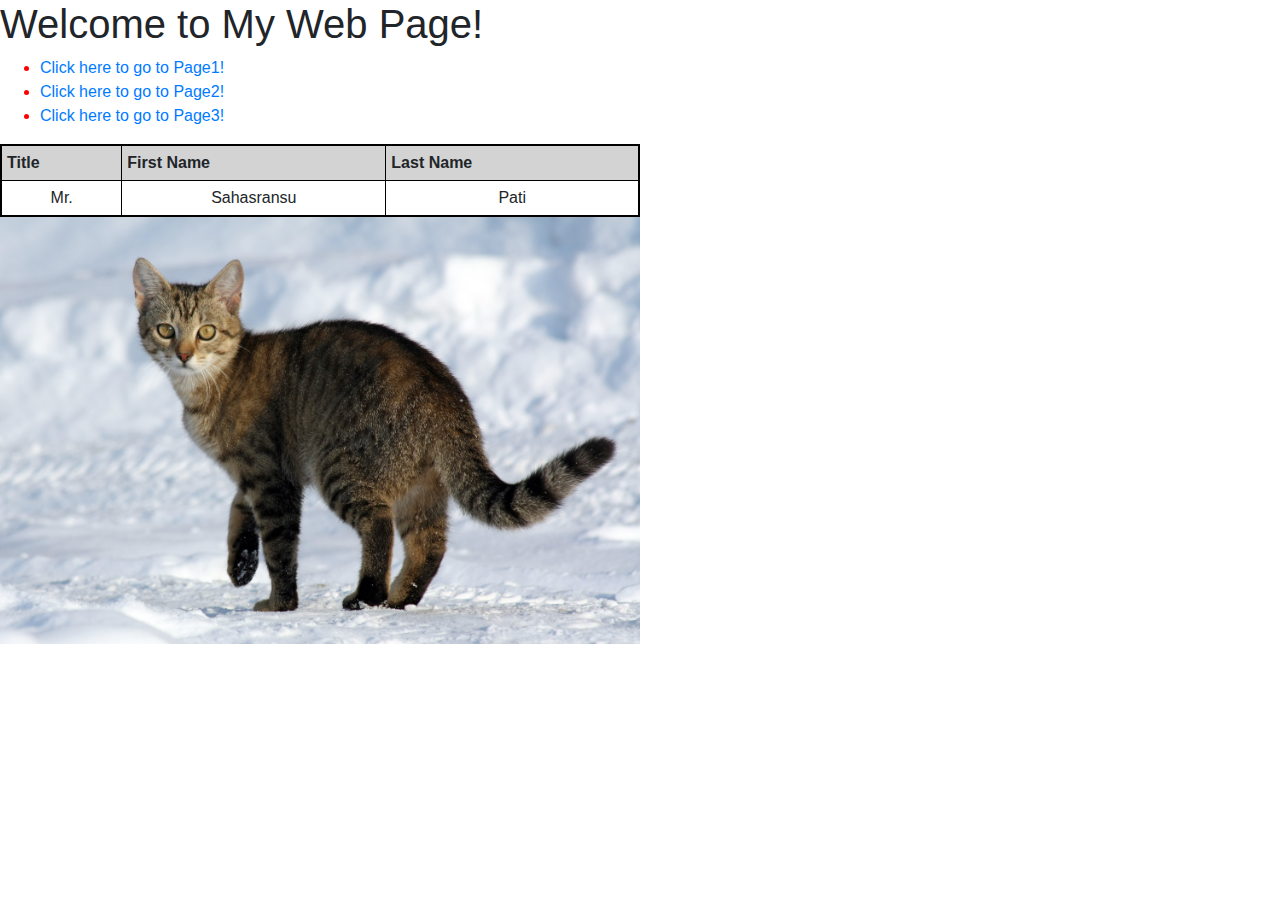
<file: index.html>
<!DOCTYPE html>
<html>
    <head>
        <title>My Webpage</title>
        <meta name="viewport" content="width=device-width, initial-scale=1.0">
        <link rel="stylesheet" href="styles.css">
        <link rel="stylesheet" href="https://maxcdn.bootstrapcdn.com/bootstrap/4.0.0/css/bootstrap.min.css" integrity="sha384-Gn5384xqQ1aoWXA+058RXPxPg6fy4IWvTNh0E263XmFcJlSAwiGgFAW/dAiS6JXm" crossorigin="anonymous">
        
    </head>
    <body>
        <h1></h1>
        <ul>
            <li><a href="page1.html">Click here to go to Page1!</a></li>
            <li><a href="page2.html">Click here to go to Page2!</a></li>
            <li><a href="page3.html">Click here to go to Page3!</a></li>
        </ul>
        <table>
            <tr>
                <th>Title</th>
                <th>First Name</th>
                <th>Last Name</th>
            </tr>
            <tr>
                <td> Mr. </td>
                <td>Sahasransu</td>
                <td>  Pati </td>
            </tr>
        </table>
        <div>
        <img src="cat.jpg" alt=cat width="50%">
        </div>
    </body>
    
</html>
</file>
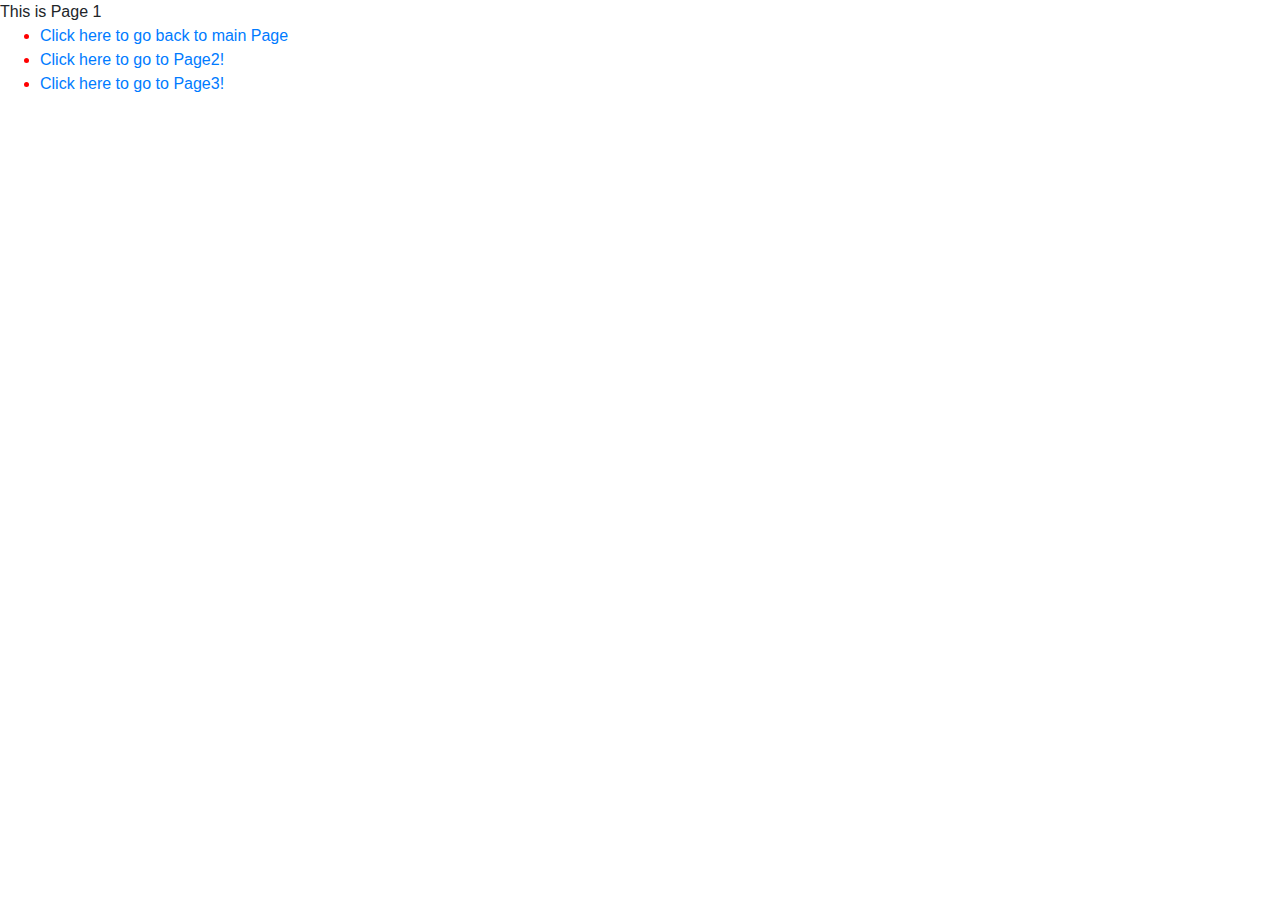
<file: page1.html>
<!DOCTYPE html>
<html>
    <head>
        <title>My Webpage</title>
        <meta name="viewport" content="width=device-width, initial-scale=1.0">
        <link rel="stylesheet" href="styles.css">
        <link rel="stylesheet" href="https://maxcdn.bootstrapcdn.com/bootstrap/4.0.0/css/bootstrap.min.css" integrity="sha384-Gn5384xqQ1aoWXA+058RXPxPg6fy4IWvTNh0E263XmFcJlSAwiGgFAW/dAiS6JXm" crossorigin="anonymous">
    </head>
    <body>
        This is Page 1
        <ul>
            <li><a href="index.html">Click here to go back to main Page</a></li>
            <li><a href="page2.html">Click here to go to Page2!</a></li>
            <li><a href="page3.html">Click here to go to Page3!</a></li>
        </ul>
    </body>
    
</html>
</file>
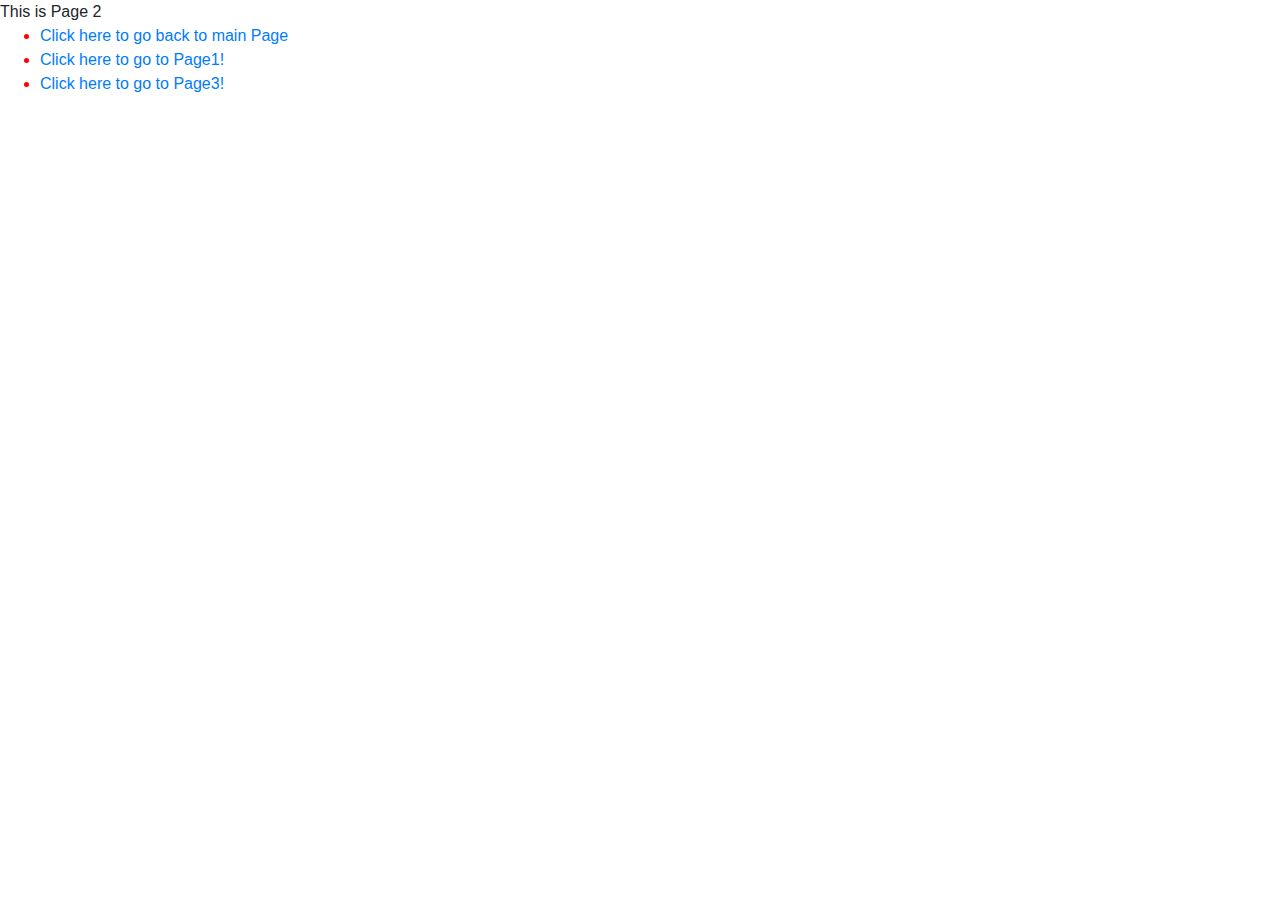
<file: page2.html>
<!DOCTYPE html>
<html>
    <head>
        <title>My Webpage</title>
        <meta name="viewport" content="width=device-width, initial-scale=1.0">
        <link rel="stylesheet" href="styles.css">
        <link rel="stylesheet" href="https://maxcdn.bootstrapcdn.com/bootstrap/4.0.0/css/bootstrap.min.css" integrity="sha384-Gn5384xqQ1aoWXA+058RXPxPg6fy4IWvTNh0E263XmFcJlSAwiGgFAW/dAiS6JXm" crossorigin="anonymous">
    </head>
    <body>
        This is Page 2
        <ul>
            <li><a href="index.html">Click here to go back to main Page</a></li>
            <li><a href="page1.html">Click here to go to Page1!</a></li>
            <li><a href="page3.html">Click here to go to Page3!</a></li>
        </ul>
    </body>
    
</html>
</file>
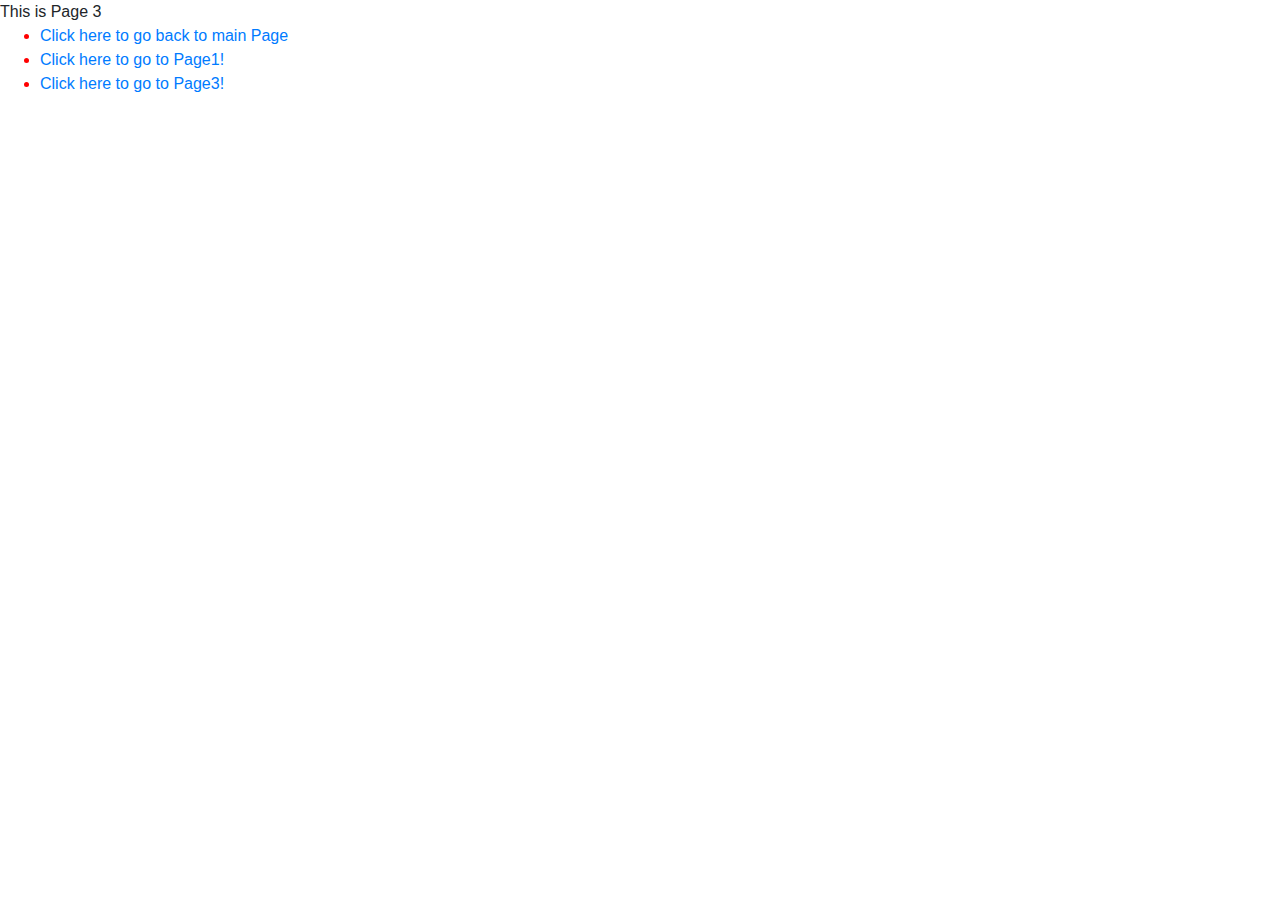
<file: page3.html>
<!DOCTYPE html>
<html>
    <head>
        <title>My Webpage</title>
        <meta name="viewport" content="width=device-width, initial-scale=1.0">
        <link rel="stylesheet" href="styles.css">
        <link rel="stylesheet" href="https://maxcdn.bootstrapcdn.com/bootstrap/4.0.0/css/bootstrap.min.css" integrity="sha384-Gn5384xqQ1aoWXA+058RXPxPg6fy4IWvTNh0E263XmFcJlSAwiGgFAW/dAiS6JXm" crossorigin="anonymous">
    </head>
    <body>
        This is Page 3
        <ul>
            <li><a href="index.html">Click here to go back to main Page</a></li>
            <li><a href="page1.html">Click here to go to Page1!</a></li>
            <li><a href="page2.html">Click here to go to Page3!</a></li>
        </ul>
    </body>
    
</html>
</file>
<file: styles.css>
@media (min-width: 500px) {
    h1::before {
        content: "Welcome to My Web Page!";
    }
}

@media (max-width: 499px) {
    h1::before {
        content: "Welcome!";
    }
}

ul {
    color: red;
}

table {
    border: 2px solid black;
    border-collapse: collapse;
    width: 50%;
}

th, td {
    border: 1px solid black;
    padding: 5px;
    text-align: center;
}

th {
    background-color: lightgray;
}
</file>
